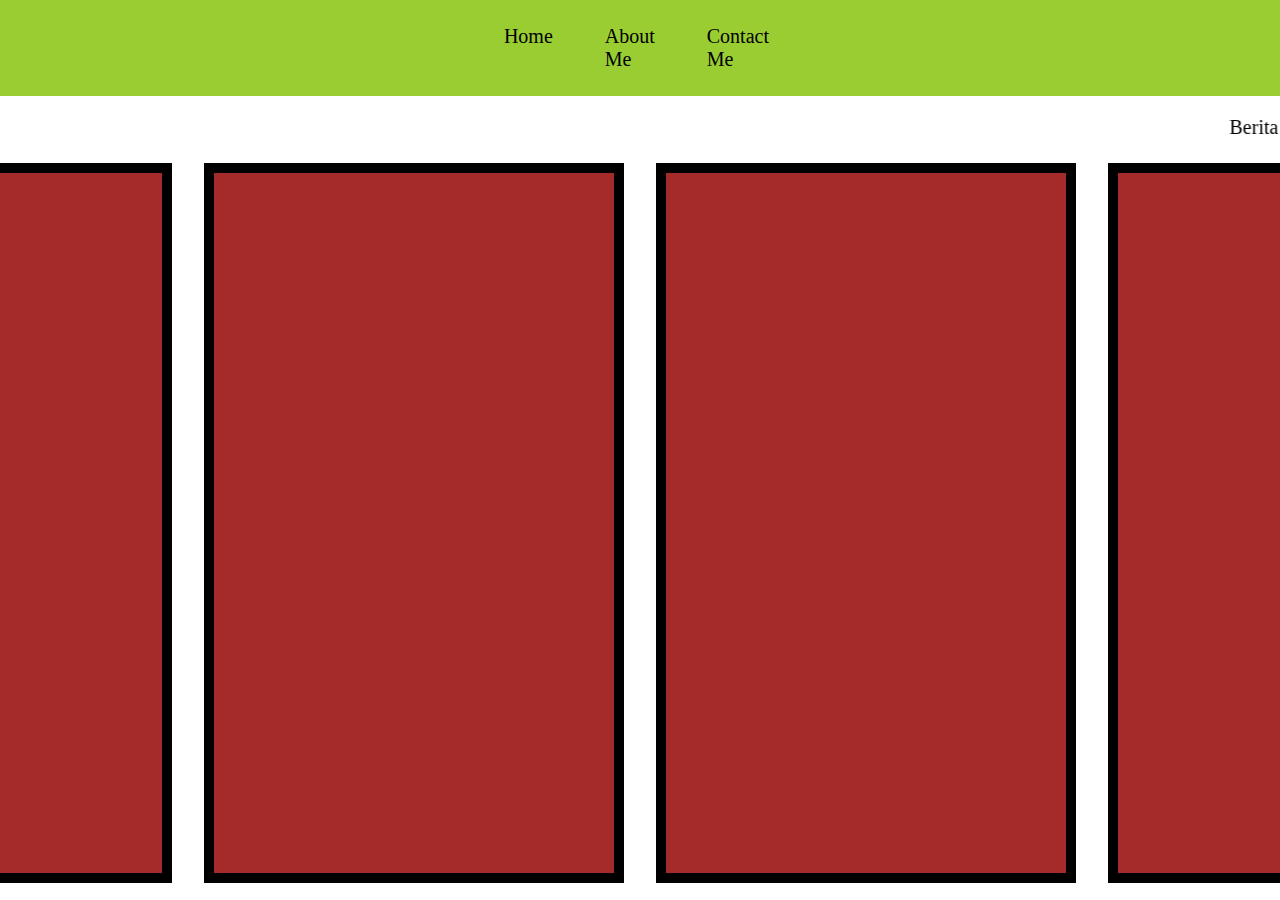
<file: index.html>
<!DOCTYPE html>
<html lang="en">
<head>
    <meta charset="UTF-8">
    <meta name="viewport" content="width=device-width, initial-scale=1.0">
    <title>Document</title>
    <link rel="stylesheet" href="style.css">
</head>
<body>
    <nav class="nav-1">
        <h1>Logo</h1>
        <div>
            <a href="">Home</a>
            <a href="">About Me</a>
            <a href="">Contact Me</a>
        </div>
        <h1>DekZ</h1>
    </nav>
    <marquee behavior="" direction="horizontal">
        <p class="p-1">Berita baru, kasus pembulian di sekolahan Letris2 yang bikin anak trauma untuk sekolah. Pelakunya tidak terima untuk disalahin karna korban tersebut mengambil pacarnya</p>
    </marquee>
    <nav class="nav-2">
        <div>

        </div>
        <div>
            
        </div>
        <div>
            
        </div>
        <div>
            
        </div>
    </nav>
</body>
</html>
</file>
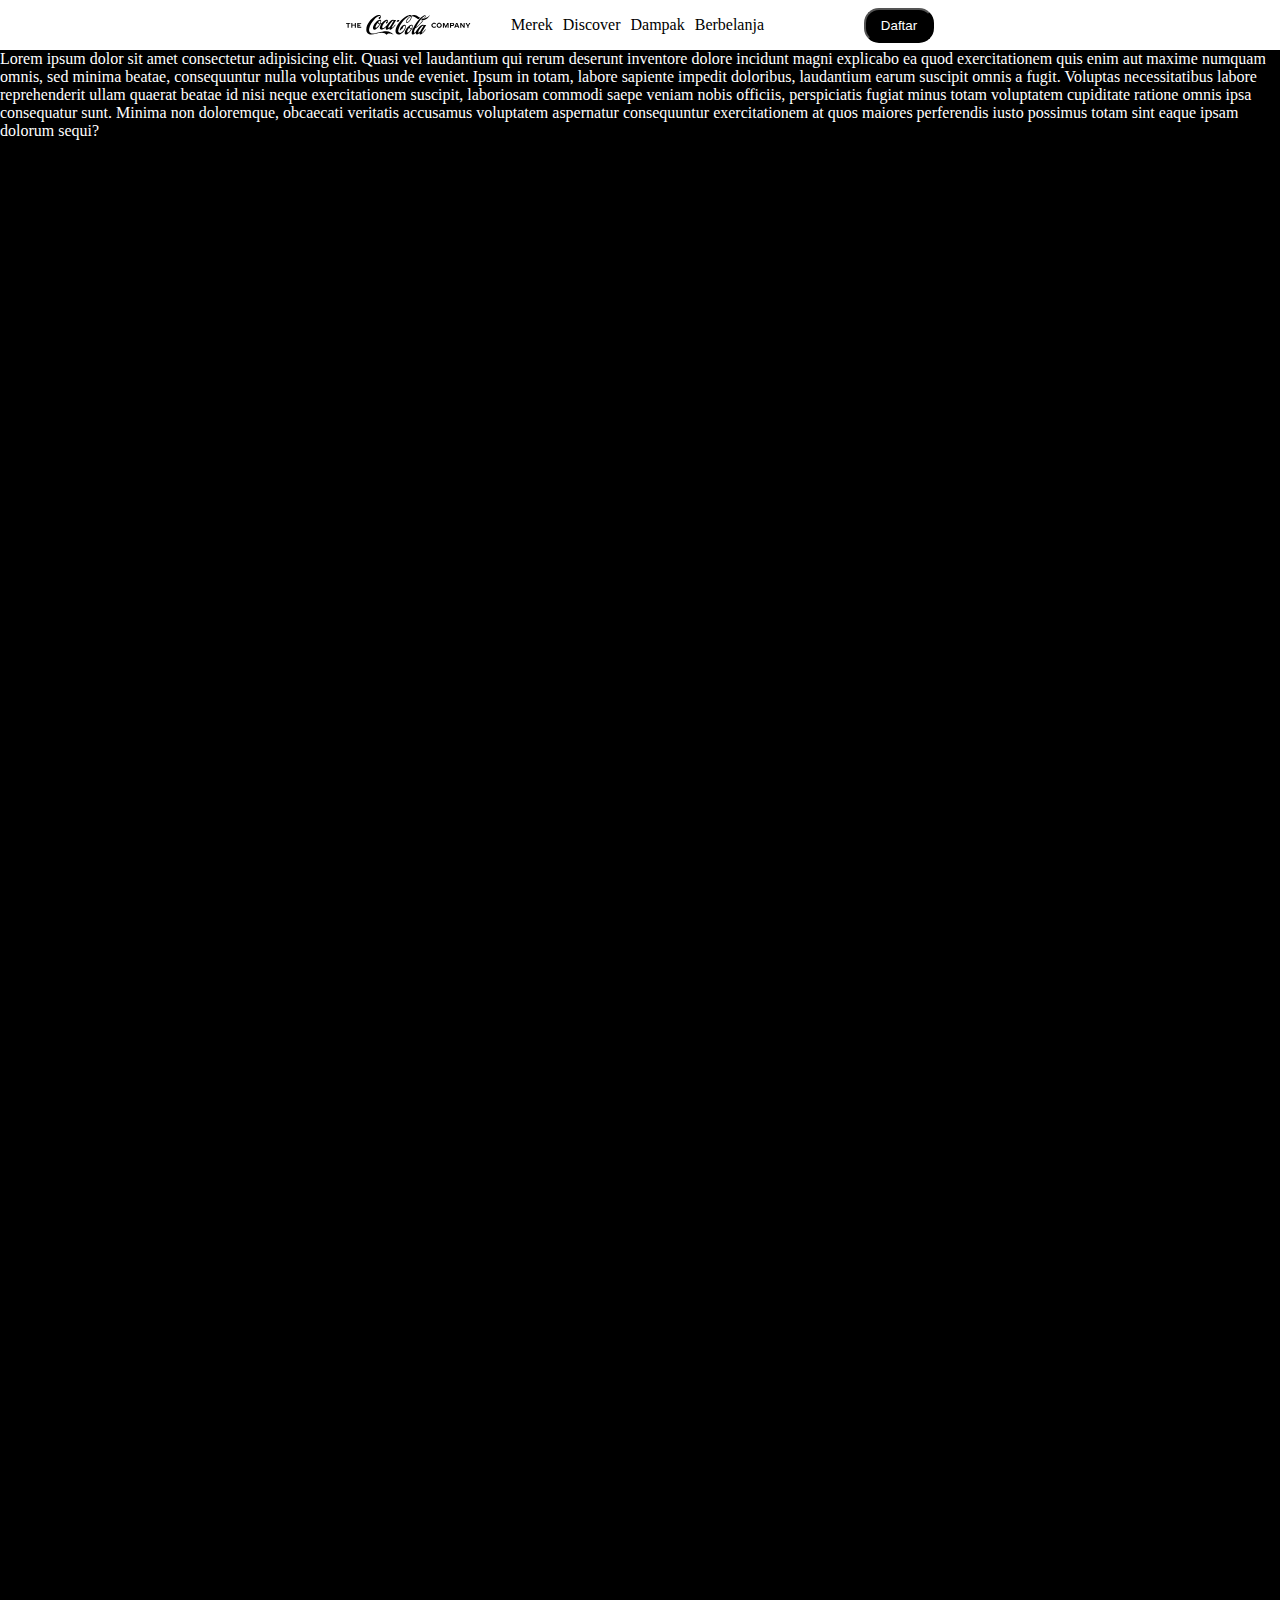
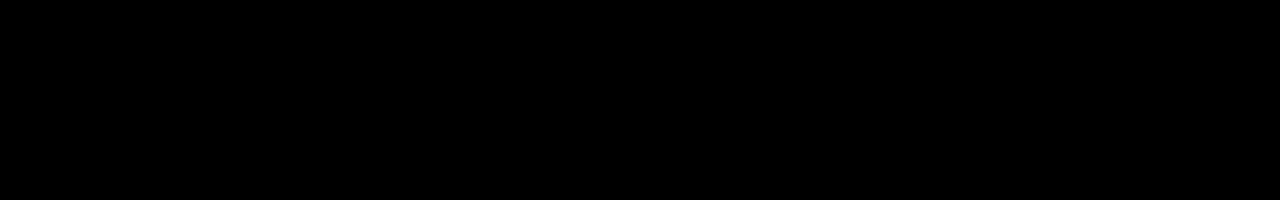
<file: project/2-project-position.html>
<!DOCTYPE html>
<html lang="en">
<head>
    <meta charset="UTF-8">
    <meta name="viewport" content="width=device-width, initial-scale=1.0">
    <title>Position</title>
    <link rel="stylesheet" href="project-position-2.css">
</head>
<body>
    <header>
        <div class="navigation">
            <img src="[data-uri]" alt="">
            <nav>
                <ul>
                    <li><a href="">Merek</a></li>
                    <li><a href="">Discover</a></li>
                    <li><a href="">Dampak</a></li>
                    <li><a href="">Berbelanja</a></li>
                </ul>
            </nav>
        </div>
        <button>Daftar</button>
    </header>
    <main>
        Lorem ipsum dolor sit amet consectetur adipisicing elit. Quasi vel laudantium qui rerum deserunt inventore dolore incidunt magni explicabo ea quod exercitationem quis enim aut maxime numquam omnis, sed minima beatae, consequuntur nulla voluptatibus unde eveniet. Ipsum in totam, labore sapiente impedit doloribus, laudantium earum suscipit omnis a fugit. Voluptas necessitatibus labore reprehenderit ullam quaerat beatae id nisi neque exercitationem suscipit, laboriosam commodi saepe veniam nobis officiis, perspiciatis fugiat minus totam voluptatem cupiditate ratione omnis ipsa consequatur sunt. Minima non doloremque, obcaecati veritatis accusamus voluptatem aspernatur consequuntur exercitationem at quos maiores perferendis iusto possimus totam sint eaque ipsam dolorum sequi?
    </main>
</body>
</html>
<!-- <nav>
    <div>
        <h1>Fixed</h1>
    </div>
    <ul>
        <li>Text</li>
        <li>Text</li>
        <li>Text</li>
        <li>Text</li>
        <li>Text</li>
    </ul>
</nav>
<main>
    <div class="sticky">
        <h1>Sticky</h1>
    </div>
    <div class="maincontent">
        <h1>MainContent</h1>
        <p>Lorem ipsum dolor sit amet consectetur adipisicing elit. Quidem, quo. Odit, sint, fuga eius incidunt porro qui assumenda debitis dolorum veniam magnam perferendis? Suscipit delectus quas id, corrupti iure minima rerum unde ratione totam fugiat eligendi, aliquid ipsam eaque error pariatur debitis! Dolorem quisquam saepe minus dolor, vitae aspernatur natus animi, nam sequi repellendus accusantium beatae architecto repellat illo similique iste facere quos ipsam. Amet alias tenetur omnis ea animi ex quidem veritatis ipsa laborum dolore natus cumque nesciunt deleniti sit iure magnam, et veniam voluptate error numquam corporis voluptatem esse eum consequatur. Voluptatem adipisci in molestias laboriosam enim minus itaque ullam voluptates fuga temporibus, sed ipsam esse, libero, quos nulla ratione iure porro! Vitae sunt rerum tenetur at harum omnis, fuga voluptatum quas assumenda temporibus esse placeat dolore corporis nisi quos consequuntur minima praesentium sapiente aliquam officiis ratione ad quam obcaecati. Nobis, saepe quia, temporibus neque enim repellat voluptatibus optio eius quisquam quod incidunt accusamus tempore rerum odio sequi dolore, odit rem ducimus reprehenderit blanditiis explicabo iure omnis. Itaque officia, eius dicta quibusdam modi eveniet unde labore aut odit, voluptas assumenda? Aliquam quos praesentium nulla impedit facilis maxime possimus? Quod exercitationem delectus ut sed, dolores officia. Consequatur ratione nihil corrupti reiciendis deleniti ut provident non quod impedit eligendi corporis, quos natus fugit voluptatum consequuntur rerum, dolorum dolor deserunt. Autem vel culpa voluptatibus error odit optio voluptatum, et necessitatibus sed harum rem. Consequuntur possimus magnam placeat vel voluptate earum. Odio praesentium, cum, nemo soluta voluptatum ducimus aperiam atque harum quo ipsam ut repellat, obcaecati quas cupiditate ullam quos. Iusto accusantium fugiat velit aut, vel dolorem fugit nostrum iste quisquam autem minus incidunt reiciendis odio quas illo similique. Cupiditate, natus! Ea unde, earum aliquid animi, ad quam ratione optio voluptates, eligendi explicabo rem neque expedita necessitatibus commodi itaque corrupti? Tempora labore minima facilis amet ullam corporis dolore, doloremque enim qui sapiente atque voluptate modi alias iusto veniam ex doloribus iste accusamus maiores, voluptatem sequi. Vero, distinctio quis vel necessitatibus adipisci reiciendis! Id enim, mollitia inventore perspiciatis natus, unde numquam asperiores voluptas nobis quae totam, saepe culpa rem molestiae dolorem velit debitis eos iste illo. Explicabo nobis similique consequuntur quaerat! Reiciendis ullam modi dolores, expedita tempora molestias facere vitae qui id, ipsum dolore quisquam commodi adipisci, voluptatem eum ex ipsa repellendus impedit facilis voluptate! Non et quia excepturi deserunt recusandae asperiores porro. Numquam ab quod, debitis sit magnam quibusdam enim vel esse. Quaerat obcaecati iusto facere doloribus voluptates, maxime ipsam accusamus! Tempore dolor ratione consequatur. Repellat ullam repudiandae dolorum voluptatibus vero quaerat dignissimos ratione reprehenderit itaque saepe corporis impedit exercitationem commodi vitae cum nostrum molestiae, ex id quam nisi aperiam iure qui nam. Incidunt, esse quaerat. Iure, expedita error aliquid dolore alias tenetur ratione fuga, molestias repellendus molestiae dolores fugit, nulla nisi maiores veritatis. Natus dignissimos repudiandae nisi laboriosam voluptate cumque? Et illum pariatur, natus repellat quisquam veniam accusamus nulla nam expedita non corrupti sed facilis quos aperiam reiciendis quo asperiores? Impedit dolorem, possimus non laudantium facere natus iste animi odit earum!</p>
    </div>
    <div class="sticky">
        <h1>Sticky</h1>
    </div>
</main>
<footer>
    <h1>MedSos</h1>
    <div>
        <h3>Instagram</h3>
        <h3>Tiktok</h3>
        <h3>FaceBook</h3>
    </div>
</footer> -->
</file>
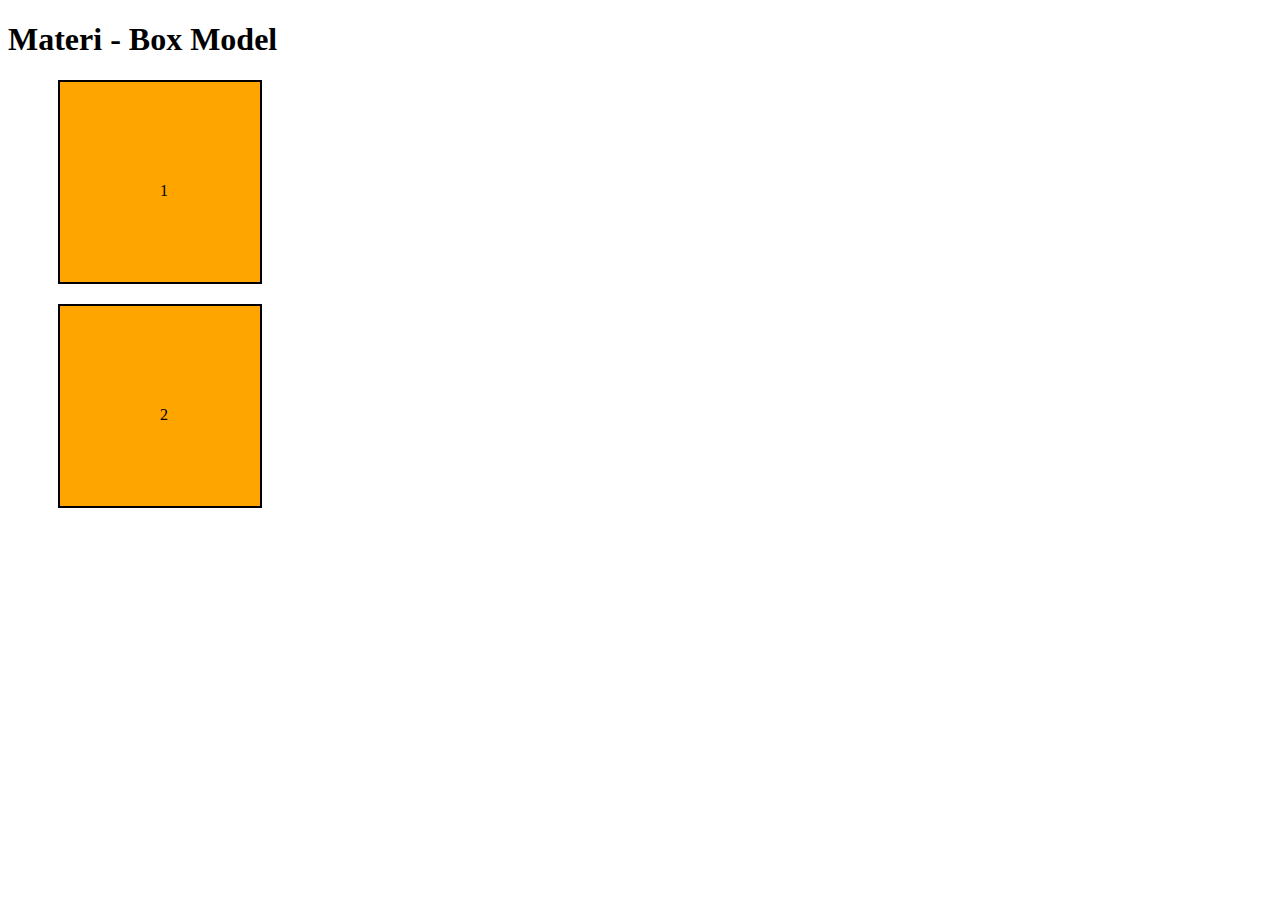
<file: Materi/html/1-box-model.html>
<!DOCTYPE html>
<html lang="en">
<head>
    <meta charset="UTF-8">
    <meta name="viewport" content="width=device-width, initial-scale=1.0">
    <title>Document</title>
    <link rel="stylesheet" href="../css/1-box-model.css">
</head>
<body>
    <h1>Materi - Box Model</h1>
    <div class="box">1</div>
    <div class="box">2</div>
</body>
</html>
</file>
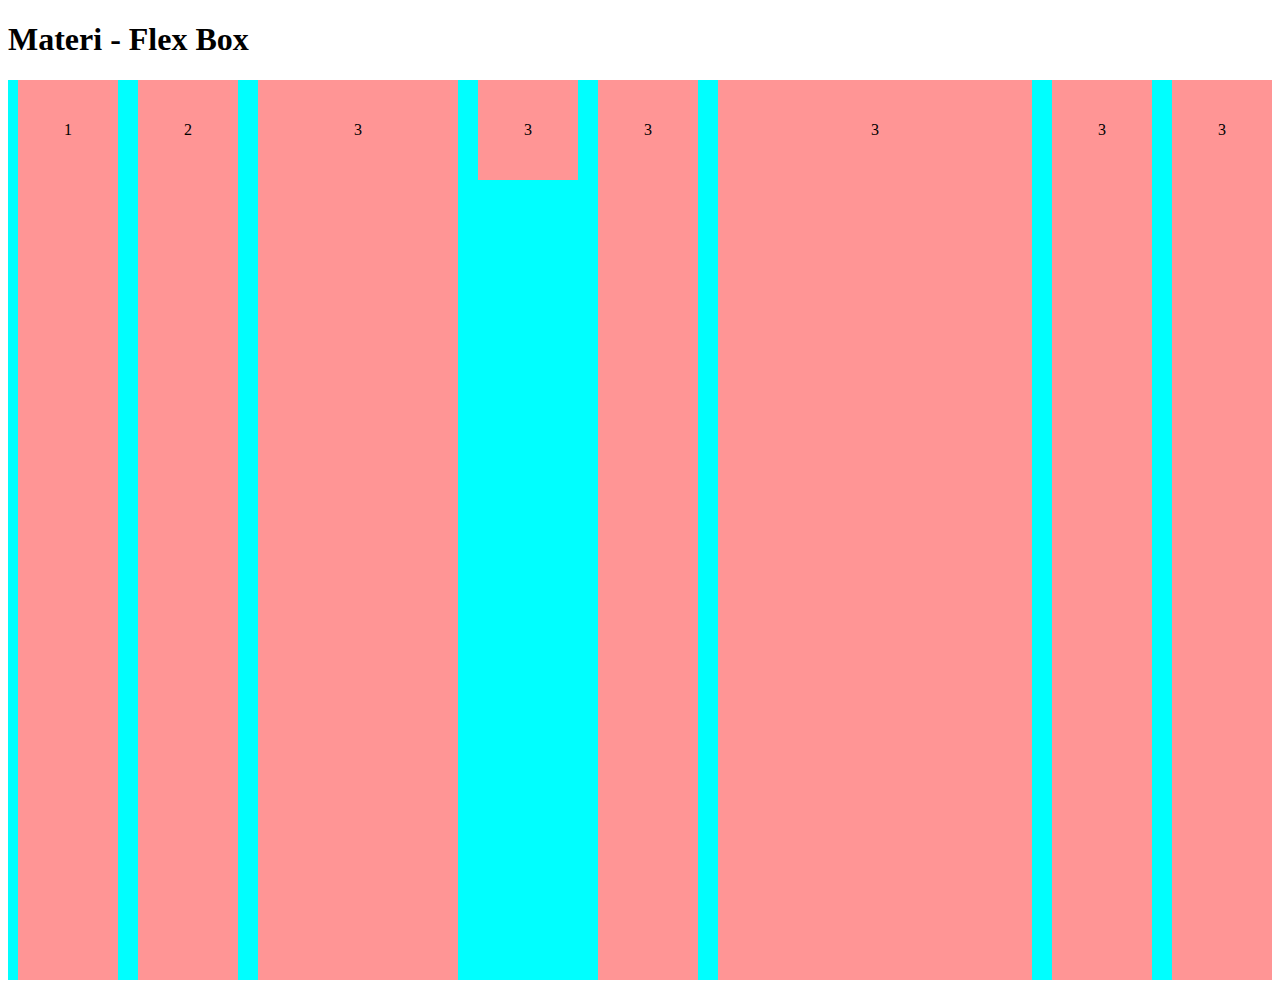
<file: Materi/html/2-flexbox.html>
<!DOCTYPE html>
<html lang="en">
<head>
    <meta charset="UTF-8">
    <meta name="viewport" content="width=device-width, initial-scale=1.0">
    <title>Materi - Flex Box</title>
    <link rel="stylesheet" href="../css/2-flexbox.css">
</head>
<body>
    <h1>Materi - Flex Box</h1>
    <div class="container">
        <div class="items">1</div>
        <div class="items">2</div>
        <div class="items" style="flex-basis: 200px;">3</div>
        <div class="items" style="align-self: flex-start;">3</div>
        <div class="items" style="order: 1;">3</div>
        <div class="items" style="flex-shrink: 0;">3</div>
        <div class="items" style="flex-grow: 4;">3</div>
        <div class="items">3</div>
    </div>
</body>
</html>
</file>
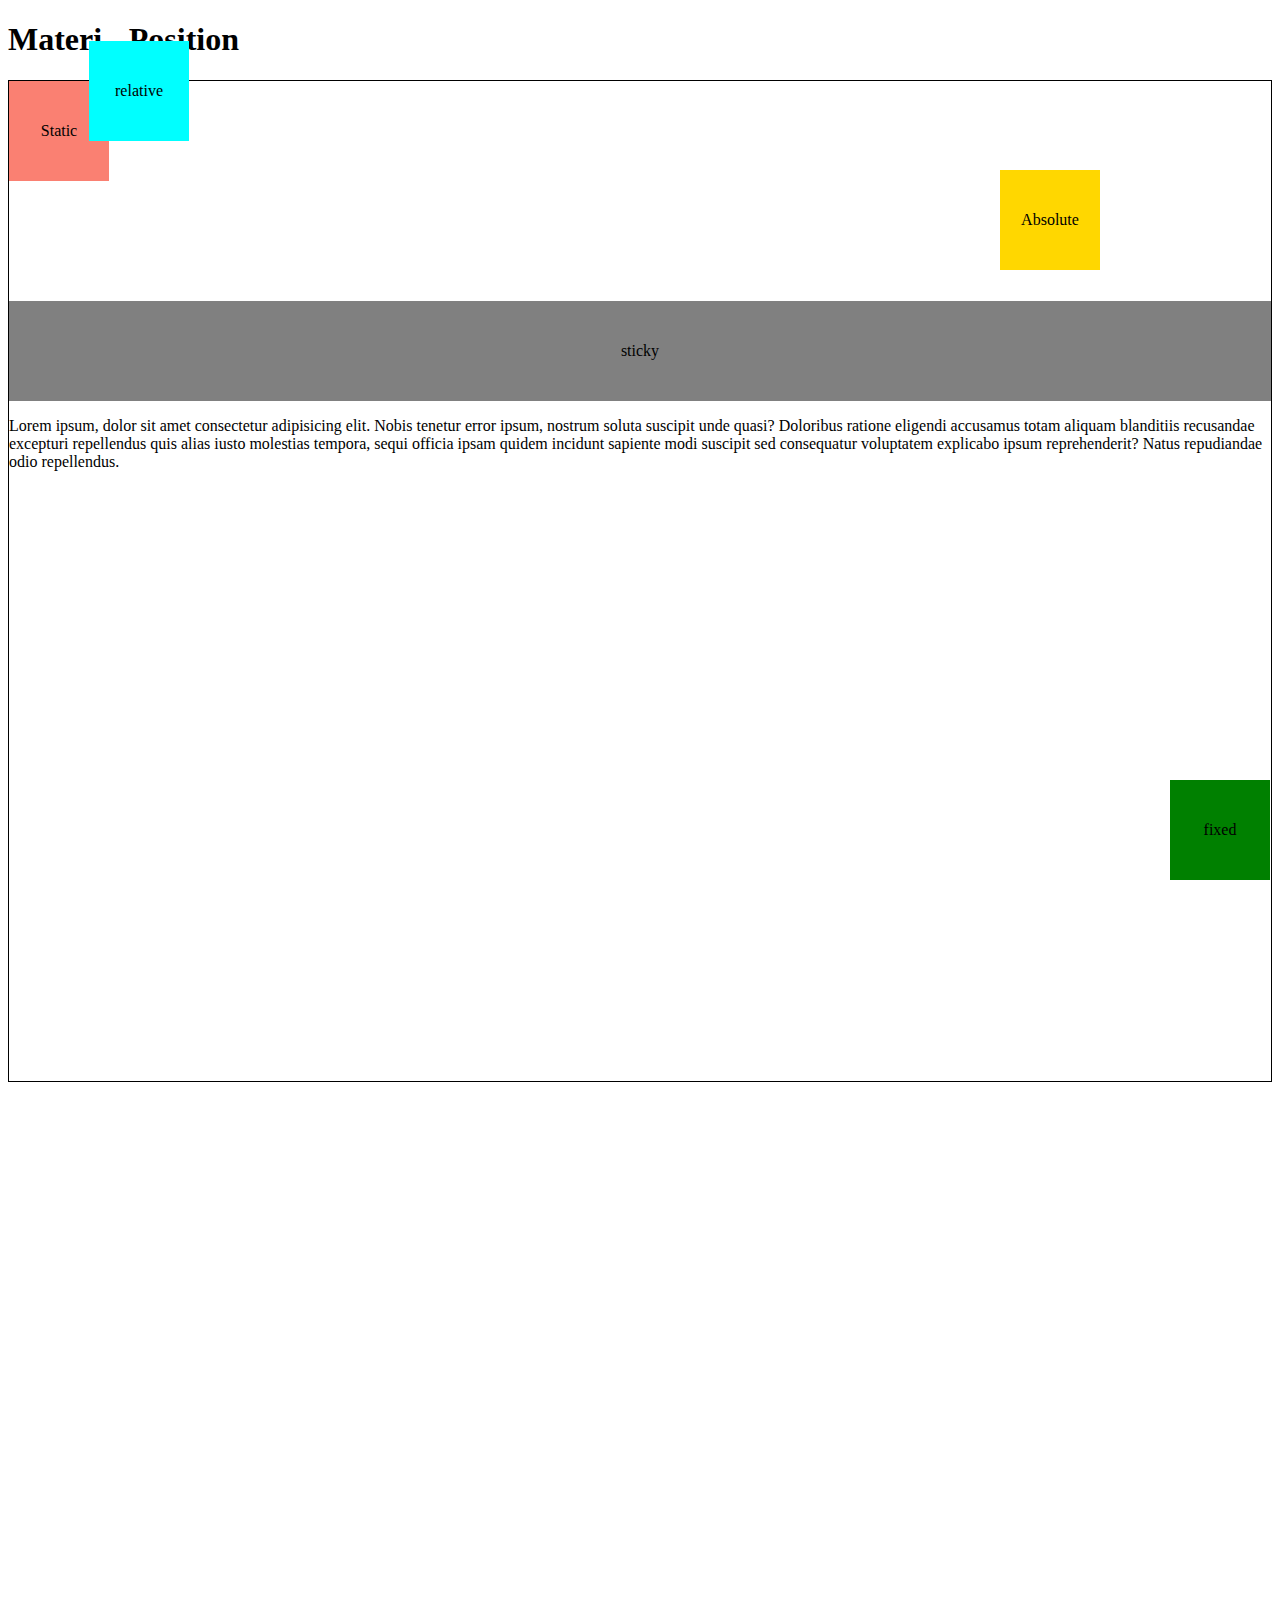
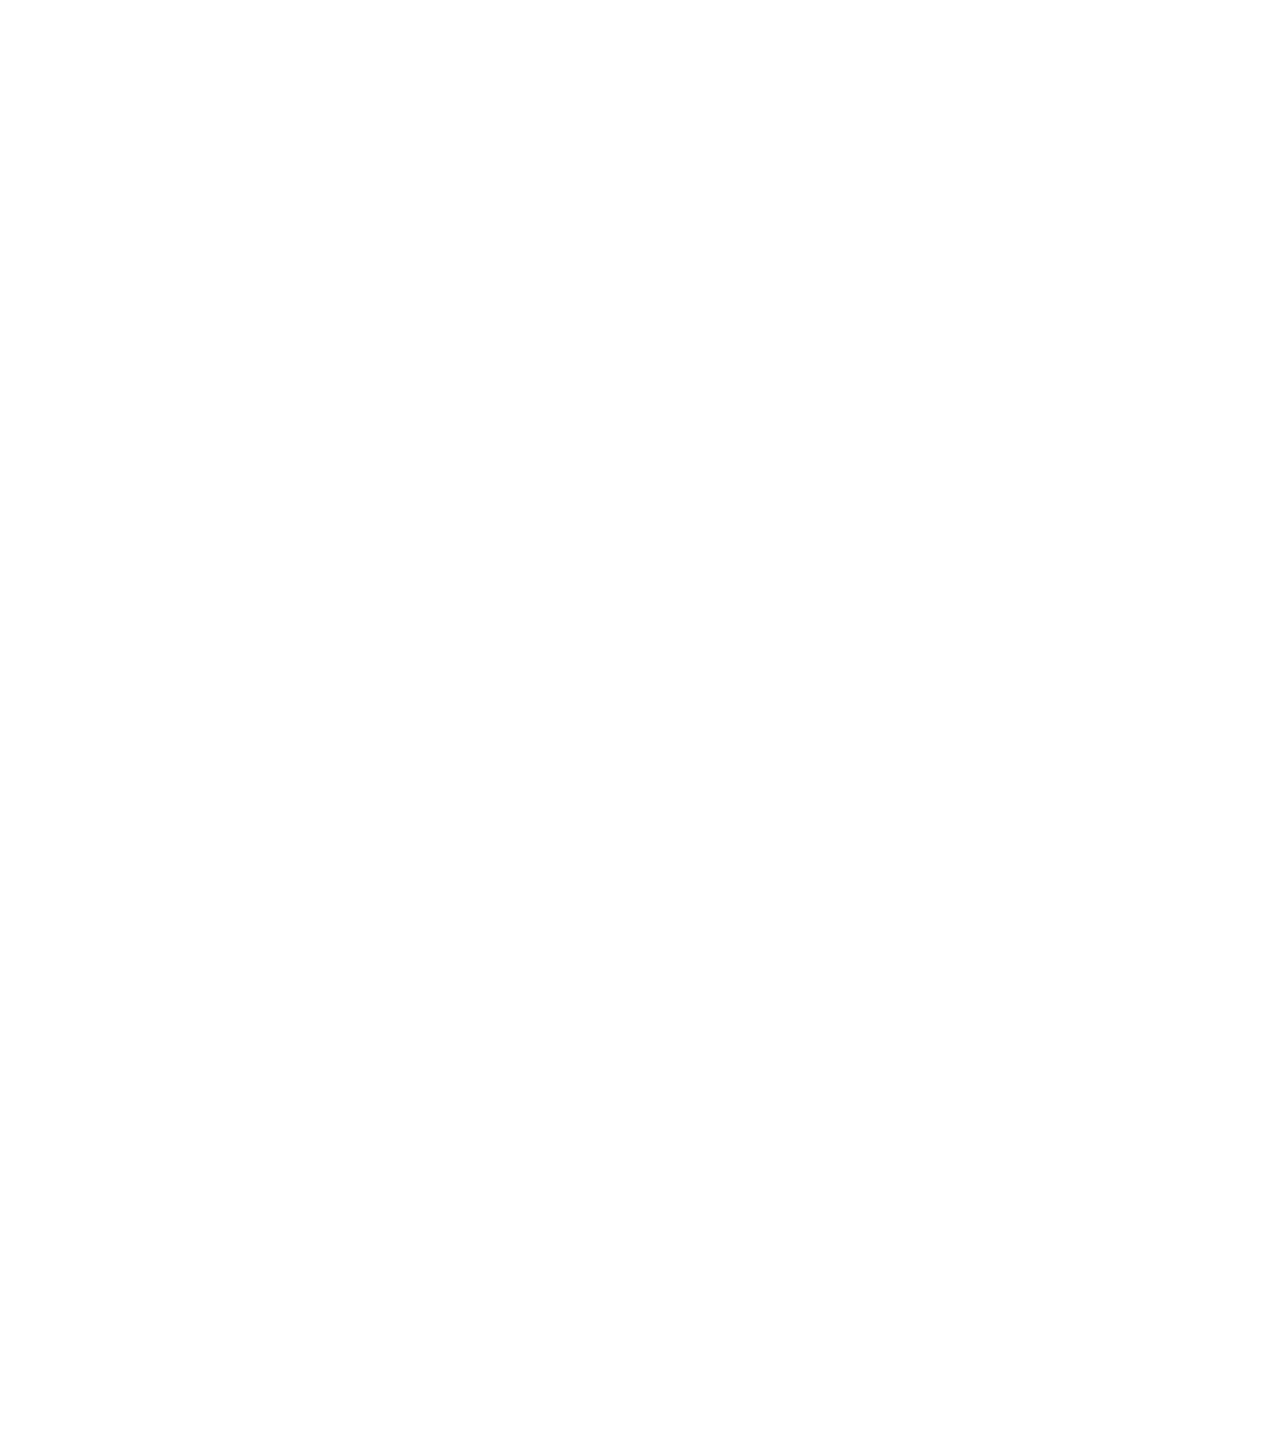
<file: Materi/html/4-position.html>
<!DOCTYPE html>
<html lang="en">
<head>
    <meta charset="UTF-8">
    <meta name="viewport" content="width=device-width, initial-scale=1.0">
    <title>Document</title>
    <link rel="stylesheet" href="../css/4-Position.css">
</head>
<body>
    <h1>Materi - Position</h1>
    <div class="container">
        <div class="kotak absolute gold">Absolute</div>
        <div class="kotak salmon static">Static</div>
        <div class="kotak cyan relative">relative</div>
        <div class="kotak green fixed">fixed</div>
        <div class="kotak grey sticky">sticky</div>
        <p>Lorem ipsum, dolor sit amet consectetur adipisicing elit. Nobis tenetur error ipsum, nostrum soluta suscipit unde quasi? Doloribus ratione eligendi accusamus totam aliquam blanditiis recusandae excepturi repellendus quis alias iusto molestias tempora, sequi officia ipsam quidem incidunt sapiente modi suscipit sed consequatur voluptatem explicabo ipsum reprehenderit? Natus repudiandae odio repellendus.</p>
    </div>
</body>
</html>
</file>
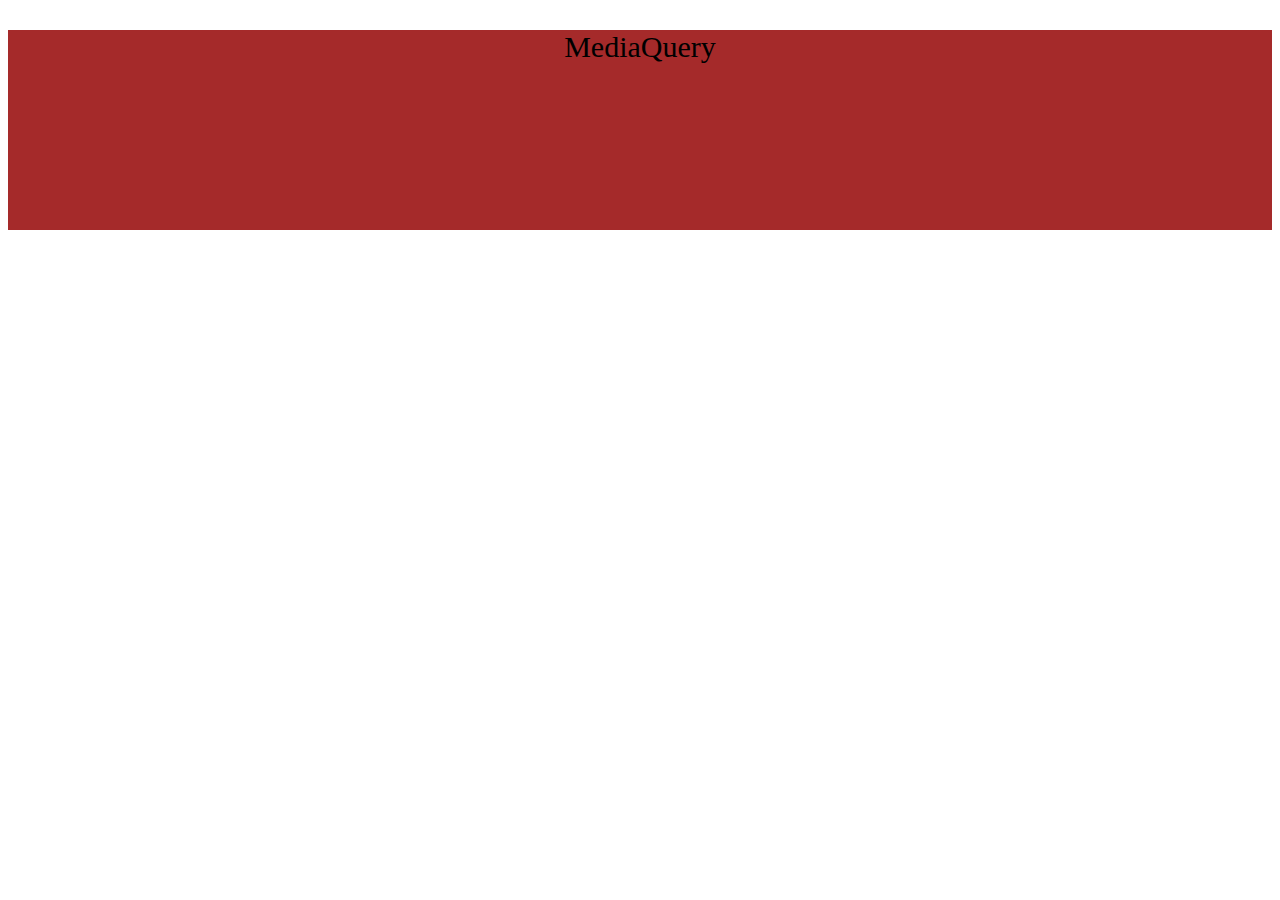
<file: Materi/html/5-mediaquery.PakBagas.html>
<!DOCTYPE html>
<html lang="en">
<head>
    <meta charset="UTF-8">
    <meta name="viewport" content="width=device-width, initial-scale=1.0">
    <title>Document</title>
    <link rel="stylesheet" href="../css/5-mediaquery.PakBagas.css">
</head>
<body>
    <!-- <nav>
        <a href="">opsi 1</a>
        <a href="">opsi 2</a>
        <a href="">opsi 3</a>
    </nav>
    <div class="img-container">
        <img src="../../asset/TheLegendPicture.jpg" alt="">
        <img src="../../asset/TheLegendPicture.jpg" alt="">
        <img src="../../asset/TheLegendPicture.jpg" alt="">
    </div> -->
    <div class="kotak">
        <p>MediaQuery</p>
        <button>Click</button>
    </div>
</body>
</html>
</file>
<file: style.css>
body{
    margin: 0;
    padding: 0;
}

.nav-1{
    display: flex;
    justify-content: center;
    gap: 43rem;
    background-color: yellowgreen;
}

.nav-1 div
{
    padding: 15px;
    display: flex;
    justify-content: space-between;
    gap: 2rem;
}

.nav-1 div a
{
    text-decoration: none;
    list-style: none;
    padding: 10px;
    font-size: 20px;
    color: black;
}

.p-1 
{
    font-size: 20px;
}

.nav-2 
{
    display: flex;
    justify-content: center;
    gap: 2rem;
}

.nav-2 div
{
    background-color: brown;
    padding: 200px;
    height: 300px;
    border: 10px solid;
    
}
</file>
<file: project/project-position-2.css>
body{
    padding: 0;
    margin: 0;
    background-color: black;
    color: white;
    height: 200dvh;
}

header{
    display: flex;
    align-items: center;
    justify-content: center;
    gap: 100px;
    background-color: white;
    color: black;
    position: static;
    right: 0;
    left: 0;
}

header .navigation{
    display: flex;
}

header .navigation nav ul{
    display: flex;
    list-style: none;
    gap: 10px;
}

header .navigation nav ul li a{
    color: inherit;
    text-decoration: none;
}

header button{
    background-color: black;
    color: white;
    width: 70px;
    height: 35px;
    border-radius: 15px;
}



/* body{
    padding: 0;
    margin: 0;
    height: 1000px;
}

nav{
    background-color: rgb(255, 120, 120);
    color: white;
    display: flex;
    flex-direction: column;
    align-items: center;
    position: fixed;
    width: 100%;
}

nav ul{
    display: flex;
    gap: 2rem;
}

nav ul li{
    list-style: none;
}

nav div h1{
    margin: 0;
}

main {
    padding-top: 85px;
    display: flex;
    justify-content: center;
}

.sticky{
    background-color: grey;
    width: 30%;
    display: flex;
    flex-direction: column;
    align-items: center;
}

.maincontent{
    background-color: rgb(253, 116, 116);
    width: 40%;
    display: flex;
    flex-direction: column;
    align-items: center;
} */
</file>
<file: Materi/css/1-box-model.css>
.box{
    width: 100px;
    height: 100px;
    background-color: orange;
    /* Margin */
    margin-left: 50px;
    margin-top: 20px;
    margin-right: 10px;
    margin-bottom: 20px;
    /* Border */
    border: 2px solid black;
    /* Padding */
    padding-left: 100px;
    padding-top: 100px;
}
</file>
<file: Materi/css/2-flexbox.css>
/* FLEXBOX */

.items {
    width: 100px;
    /* height: 500px; */
    background-color: rgb(255, 149, 149);
    text-align: center;
    margin-left: 10px;
    line-height: 100px;
}

/* 1. FLEX DIRECTION
    - row (default)
    - column
    - row-reverse
    - column-reverse
*/

.container {
    display: flex;
    gap: 10px;
    height: 100dvh;
    /* flex-direction: row; */
    /* flex-wrap: wrap; */
    flex-flow: row wrap;
    justify-content: center;
    align-items: stretch;
    background-color: aqua;
}

/* 2. FLEX WRAP 
    - nowrap (default)
    - wrap
    - wrap-reverse
*/

/* 3. FLEX FLOW 
    - flex-direction flex-wrap
*/

/* 4. JUSTIFY CONTENT
    - center
    - flex-start
    - space-between
    - space-around
    - space-evenly
*/

/* 5. ALIGN ITEMS
    - strecth (default)
    - center
    - flex-start
    - flex-end
    - baseline
*/
/* 1. FLEX DIRECTION */
/* 1. FLEX DIRECTION */
/* 1. FLEX DIRECTION */
/* 1. FLEX DIRECTION */
</file>
<file: Materi/css/4-Position.css>
body{
    height: 3000px;
}

.salmon{
    background-color: salmon;
}

.cyan{
    background-color: cyan;
}

.gold{
    background-color: gold;
}

.green{
    background-color: green;
}

.grey{
    background-color: grey;
}


.kotak{
    width: 100px;
    height: 100px;
    margin-bottom: 10px;
    line-height: 100px;
    text-align: center;
    /* font-size: 40px; */
}

/* Position :
    static - this default
    relative
    fixed
    absolute
    sticky
 */

.container{
    height: 1000px;
    border: 0.5px solid black;
}

/* Static */

.static{
    position: static;
    right: 2000px;
}

/* Relative */

.relative{
    position: relative;
    top: -150px;
    right: -80px;
}

/* Absolute */

.absolute{
    position: absolute;
    right: 180px;
    top: 170px;
}

/* Fixed */

.fixed{
    position: fixed;
    bottom: 10px;
    right: 10px;
}

/* Sticky */

.sticky{
    position: sticky;
    width: 100%;
    top: 0;
}
</file>
<file: Materi/css/5-mediaquery.PakBagas.css>
/* 
    key-word
    max-height          = tinggi maksimal viewport
    min-height          = tinggi minimsl viewport
    height              = tinggi viewport (termasuk scrollbar)
    max-width           = lebar maksimum
    min-width           = lebar minimum
    width               = lebar viewport (termasuk scrollbar)
    orientation         = landscape / portrait
    resolution          = resolusi layar
    prefer-color-scheme = skema warna (light / dark)
 */
/* nav {
    background-color: khaki;
    padding: 20px;
    display: flex;
    justify-content: space-evenly;
} */
/* 
    @media (key-word: value){
    selector{
        property:value;
    }
*/

/* @media (max-width: 580px) {
    nav{
        display: flex;
        flex-direction: column;
        align-items: center;
    }
    .img-container img{
        width: 250px;
    }
}

img {
    width: 550px;
}

.img-container {
    display: flex;
    flex-direction: column;
    align-items: center;
} */

.kotak{
    background-color: aqua;
    height: 200px;
    font-size: 30px;
}



@media (min-width: 765px){
    .kotak{
        background-color: brown;
        text-align: center;
    }
    button{
        display: none;
    }
}

@media (min-width: 1656px){
    .kotak{
        background-color: chartreuse;
        text-align: end;
    }
    button{
        display: none;
    }
}
</file>
